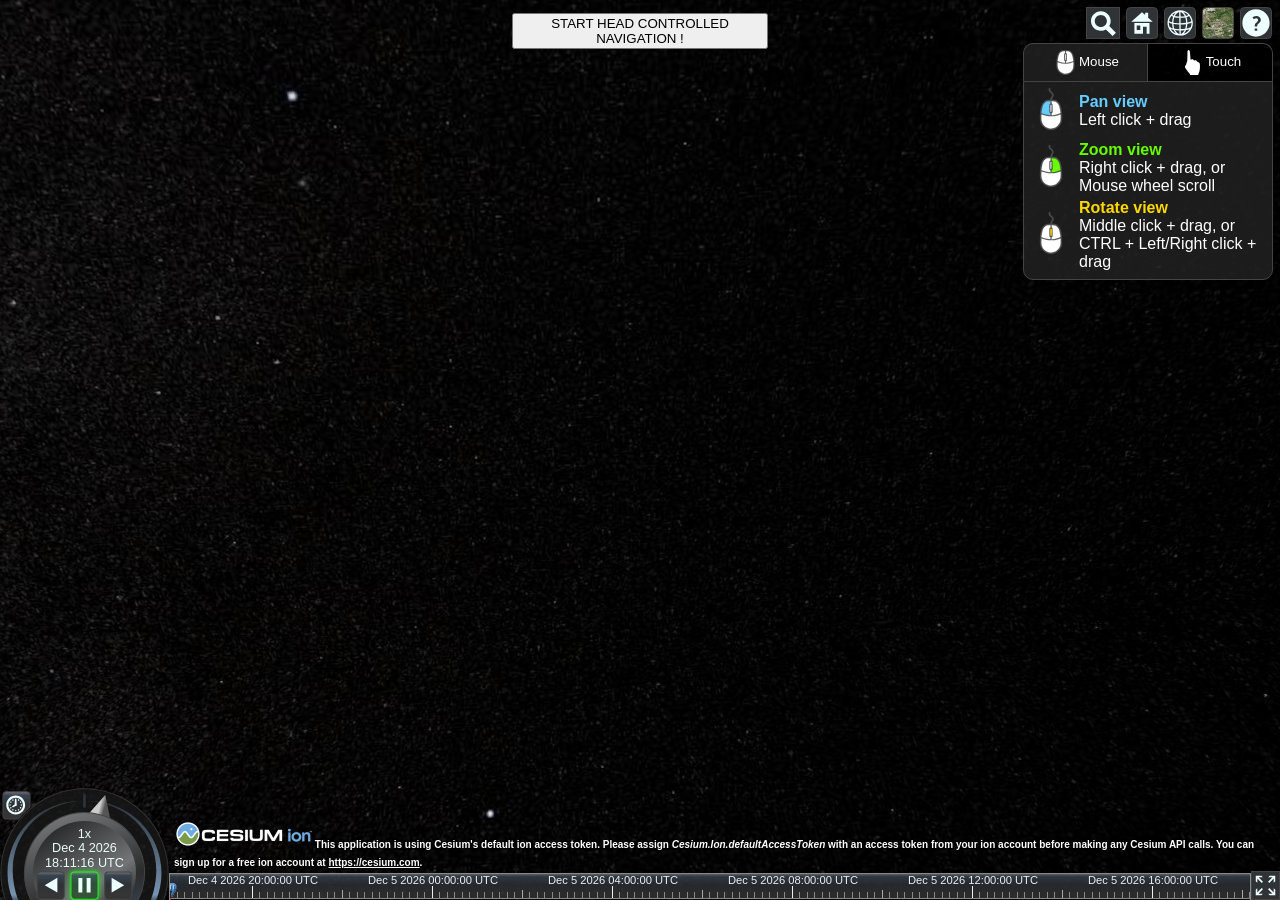
<file: demos/cesium/headControls/index.html>
<!DOCTYPE html>
<html lang="en">
<head>
  <!-- Use correct character set. -->
  <meta charset="utf-8">
  <!-- Tell IE to use the latest, best version. -->
  <meta http-equiv="X-UA-Compatible" content="IE=edge">
  <!-- Make the application on mobile take up the full browser screen and disable user scaling. -->
  <meta name="viewport" content="width=device-width, initial-scale=1, maximum-scale=1, minimum-scale=1, user-scalable=no">
  <title>CESIUM JS Head Controls demo</title>
  <script src="../../../libs/cesium/Cesium.js"></script>

  <!-- JEEFACEFILTER API (required by HeadControls.js) -->
  <script src="../../../dist/jeelizFaceFilter.js"></script>

  <!-- Import head controls script -->
  <script src="../../../helpers/HeadControls.js"></script>
 

  <style>
      @import url(../../../libs/cesium/Widgets/widgets.css);
      html, body, #cesiumContainer {
          width: 100%; height: 100%; margin: 0; padding: 0; overflow: hidden;
      }

      #startHeadControlsButton {
        position: fixed;
        width: 256px;
        top: 1em;
        left: 50%;
        margin-left: -128px;
        cursor: pointer;
      }

      #headControlsCanvas {
        position: fixed;
        right: 0px;
        bottom: 30px;
        z-index: 1000;
        transform-origin: bottom right;
        max-height: 25%;
        max-width: 25%;
      }
  </style>
</head>
<body>
  <div id="cesiumContainer"></div>

  <button id='startHeadControlsButton'>START HEAD CONTROLLED NAVIGATION !</button>

  <!-- This canvas will be used to display the head tracking : //-->
  <canvas id='headControlsCanvas' width='512' height='512'></canvas>

  <script>
    //some settings
    var SETTINGS={
      zoomSensibility: 5.5,
      panSensibility: 0.00000015
    };

    //initialize Cesium
    var CESIUMVIEWER = new Cesium.Viewer('cesiumContainer');
    var ISHEADCONTROLSON=false,  ISHEADCONTROLSINITIALIZED=false;
    
    function toggleHeadControls(isOn){
      DOMbutton.innerHTML=(isOn)?'Toggle OFF head controls':'toggle ON head controls';
      HeadControls.toggle(isOn);
      ISHEADCONTROLSON=isOn;
    }

    function callbackMove(mv){
      var cameraHeight = CESIUMVIEWER.scene.globe.ellipsoid.cartesianToCartographic(CESIUMVIEWER.camera.position).height/1000.0 || Number.MAX_VALUE;
        
      if (mv.dZ!==0) { //move head forward/backward
        var zoomAmount = mv.dZ * SETTINGS.zoomSensibility * cameraHeight;
        CESIUMVIEWER.camera.moveForward(zoomAmount);
      }
      if (mv.dRx!==0) { //turn head up-down
        var panAmountX=SETTINGS.panSensibility*mv.dRx* cameraHeight;
        CESIUMVIEWER.scene.camera.rotateUp(panAmountX);
      }
      if (mv.dRy!==0) { //turn head left-right
        var panAmountY=SETTINGS.panSensibility*mv.dRy* cameraHeight;
        CESIUMVIEWER.scene.camera.rotate(Cesium.Cartesian3.UNIT_Z, panAmountY);
      }
    } //end callbackMove()

    var DOMbutton=document.getElementById('startHeadControlsButton');

    //the user stats head navigation
    DOMbutton.onclick=function(){
      if (ISHEADCONTROLSINITIALIZED){
        toggleHeadControls(!ISHEADCONTROLSON);
        return;
      }
      ISHEADCONTROLSINITIALIZED=true;

      HeadControls.init({
        canvasId: 'headControlsCanvas',
        callbackMove: callbackMove,
        callbackReady: function(err){
          if (err){
            console.log('ERROR in index.html : HEAD CONTROLS NOT READY. err =', err);
          } else {
            console.log('INFO in index.html : HEAD CONTROLS ARE READY :)');
            toggleHeadControls(true);
          }
        },
        NNCpath: '../../../dist/', //where to find NNC.json from this path
        animateDelay: 2 //avoid DOM lags
      }); //end HeadControls.init params
    }; //end DOMbutton.onclick
  </script>
</body>
</html>
</file>
